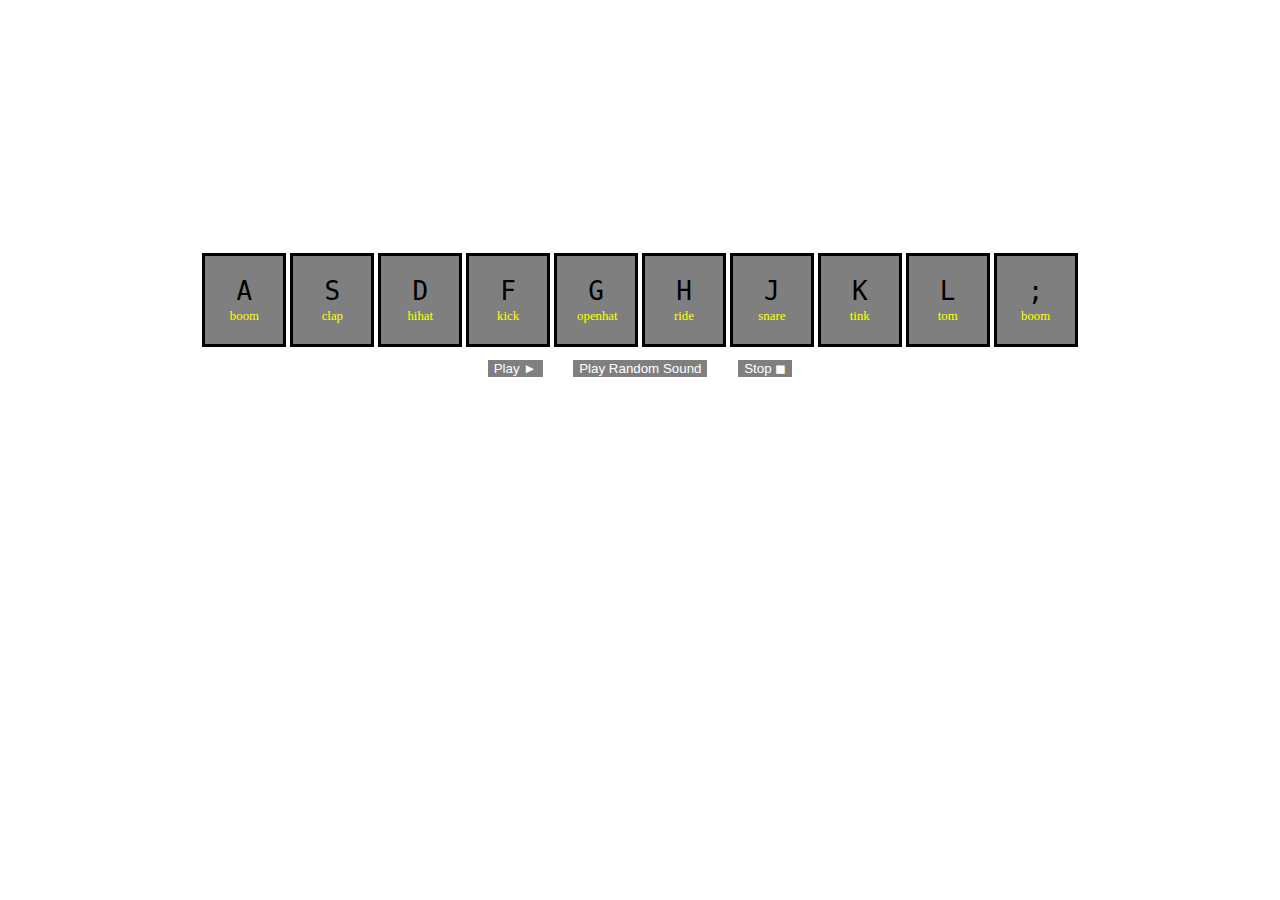
<file: index.html>
<!DOCTYPE html>
<html>
  <head>
    <meta charset="utf-8">
    <title>Soundz</title>
    <link rel="stylesheet" href="public/css/main.css">
  </head>
  <body>

    <div class="keys">
      <div data-key="65" class="key">
          <kbd>A</kbd>
        <span class="sound">boom</span>
      </div>
      <div data-key="83" class="key">
          <kbd>S</kbd>
        <span class="sound">clap</span>
      </div>
      <div data-key="68" class="key">
          <kbd>D</kbd>
        <span class="sound">hihat</span>
      </div>
      <div data-key="70" class="key">
          <kbd>F</kbd>
        <span class="sound">kick</span>
      </div>
      <div data-key="71" class="key">
          <kbd>G</kbd>
        <span class="sound">openhat</span>
      </div>
      <div data-key="72" class="key">
          <kbd>H</kbd>
        <span class="sound">ride</span>
      </div>
      <div data-key="74" class="key">
          <kbd>J</kbd>
        <span class="sound">snare</span>
      </div>
      <div data-key="75" class="key">
          <kbd>K</kbd>
        <span class="sound">tink</span>
      </div>
      <div data-key="76" class="key">
          <kbd>L</kbd>
        <span class="sound">tom</span>
      </div>
      <div data-key="186" class="key">
          <kbd>;</kbd>
        <span class="sound">boom</span>
      </div>
    </div>
    <div class="controls">
      <button id="keep-playing">Play &#9658; </button>
      <button id="play-music">Play Random Sound</button>
      <button id="stop-playing">Stop &#9724;</button>
    </div>




    <audio data-key="65" src="public/sounds/boom.wav"></audio>
    <audio data-key="83" src="public/sounds/clap.wav"></audio>
    <audio data-key="68" src="public/sounds/hihat.wav"></audio>
    <audio data-key="70" src="public/sounds/kick.wav"></audio>
    <audio data-key="71" src="public/sounds/openhat.wav"></audio>
    <audio data-key="72" src="public/sounds/ride.wav"></audio>
    <audio data-key="74" src="public/sounds/snare.wav"></audio>
    <audio data-key="75" src="public/sounds/tink.wav"></audio>
    <audio data-key="76" src="public/sounds/tom.wav"></audio>
    <audio data-key="186" src="public/sounds/boom.wav"></audio>



    <script src="public/js/index.js"></script>
  </body>
</html>
</file>
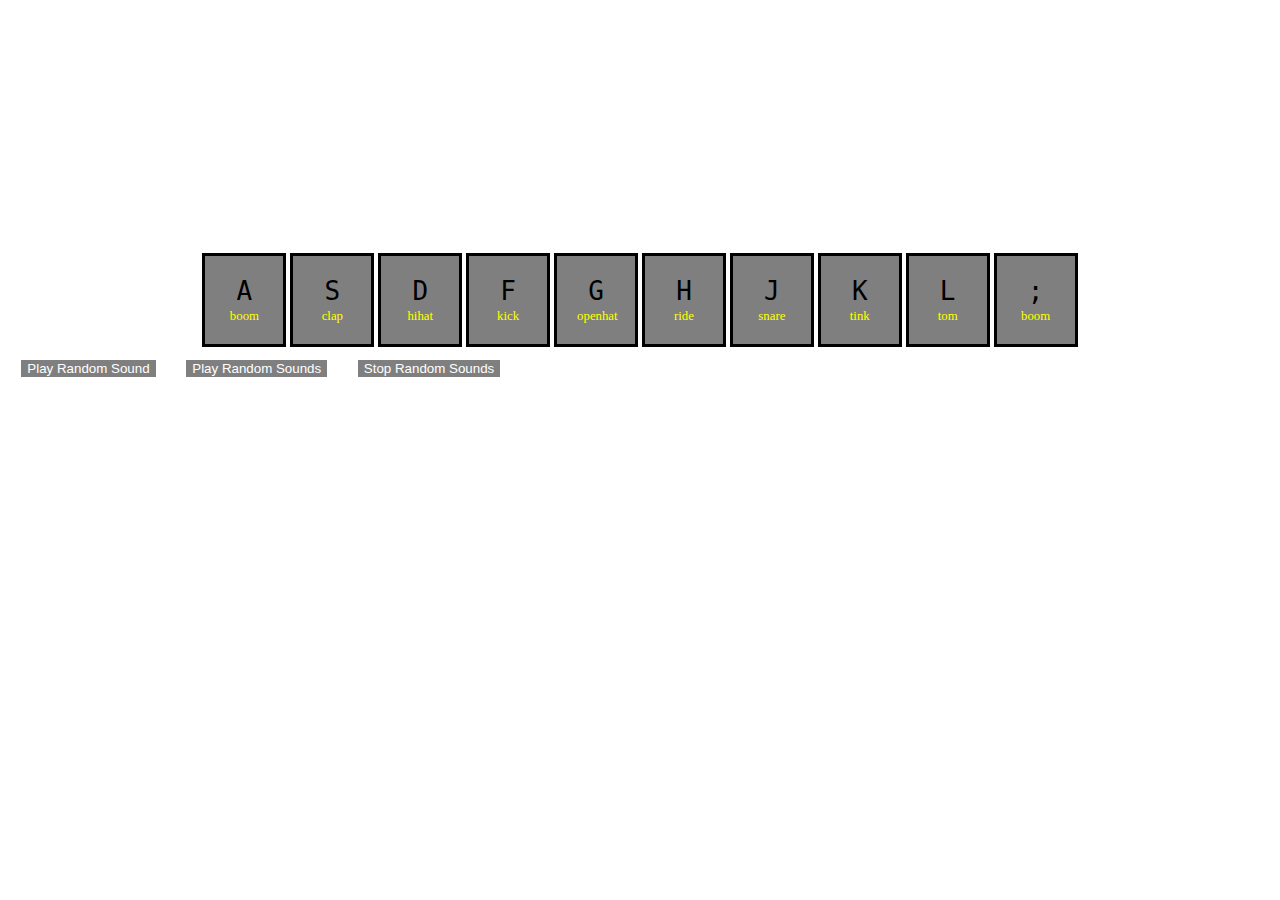
<file: public/index.html>
<!DOCTYPE html>
<html>
  <head>
    <meta charset="utf-8">
    <title>Soundz</title>
    <link rel="stylesheet" href="css/main.css">
  </head>
  <body>

    <div class="keys">
      <div data-key="65" class="key">
          <kbd>A</kbd>
        <span class="sound">boom</span>
      </div>
      <div data-key="83" class="key">
          <kbd>S</kbd>
        <span class="sound">clap</span>
      </div>
      <div data-key="68" class="key">
          <kbd>D</kbd>
        <span class="sound">hihat</span>
      </div>
      <div data-key="70" class="key">
          <kbd>F</kbd>
        <span class="sound">kick</span>
      </div>
      <div data-key="71" class="key">
          <kbd>G</kbd>
        <span class="sound">openhat</span>
      </div>
      <div data-key="72" class="key">
          <kbd>H</kbd>
        <span class="sound">ride</span>
      </div>
      <div data-key="74" class="key">
          <kbd>J</kbd>
        <span class="sound">snare</span>
      </div>
      <div data-key="75" class="key">
          <kbd>K</kbd>
        <span class="sound">tink</span>
      </div>
      <div data-key="76" class="key">
          <kbd>L</kbd>
        <span class="sound">tom</span>
      </div>
      <div data-key="186" class="key">
          <kbd>;</kbd>
        <span class="sound">boom</span>
      </div>
    </div>

    <button id="play-music">Play Random Sound</button>
    <button id="keep-playing">Play Random Sounds</button>
    <button id="stop-playing">Stop Random Sounds</button>


    <audio data-key="65" src="sounds/boom.wav"></audio>
    <audio data-key="83" src="sounds/clap.wav"></audio>
    <audio data-key="68" src="sounds/hihat.wav"></audio>
    <audio data-key="70" src="sounds/kick.wav"></audio>
    <audio data-key="71" src="sounds/openhat.wav"></audio>
    <audio data-key="72" src="sounds/ride.wav"></audio>
    <audio data-key="74" src="sounds/snare.wav"></audio>
    <audio data-key="75" src="sounds/tink.wav"></audio>
    <audio data-key="76" src="sounds/tom.wav"></audio>
    <audio data-key="186" src="sounds/boom.wav"></audio>



    <script src="js/index.js"></script>
  </body>
</html>
</file>
<file: public/css/main.css>
body {
  background: url('http://edgetulsa.com/wp-content/uploads/2015/07/crowd-at-concert-2.jpg');
}

.keys {
  text-align: center;
  margin-top: 20%;
}

.key {
  border: 3px solid black;
  display: inline-block;
  padding: 20px;
  transition:all 0.07s;
  width: 3%;
  background-color: rgba(0, 0, 0, 0.5);
}

.playing {
  transform: scale(1.1);
  border-color: yellow;
  box-shadow: 0 0 10px yellow;
}

kbd {
  display: block;
  font-size: 200%;
}

span {
  color: yellow;
  font-size: 80%;
}

button {
  background-color: rgba(0, 0, 0, 0.5);
  border: none;
  color: white;
  margin: 1em;
}

button:disabled {
  color: black;
}

.controls {
  text-align: center;
}
</file>
